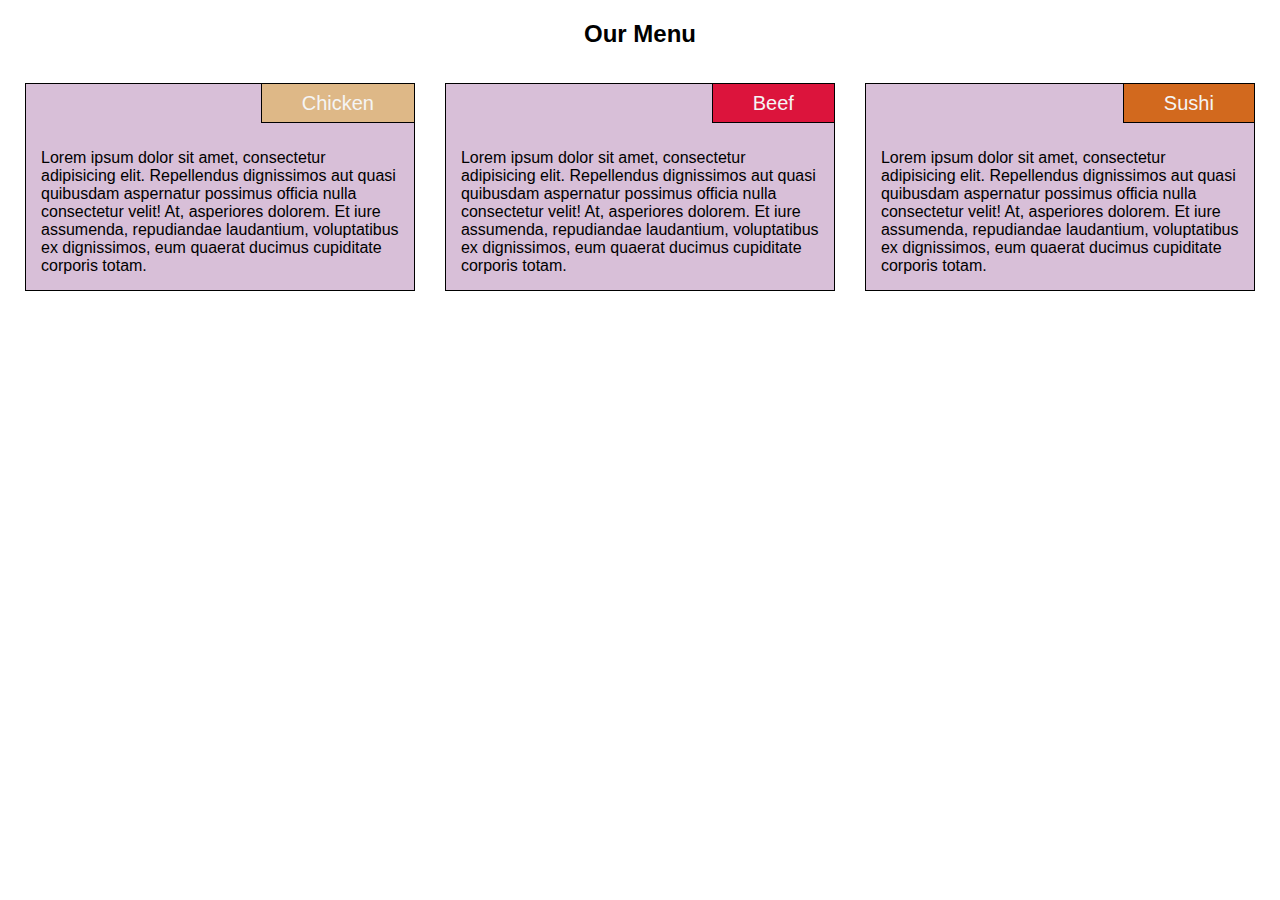
<file: module2-solution/index.html>
<!doctype html>
<html>
<head>
    <meta charset="utf-8">
    <meta name="viewport" content="width=device-width, initial-scale=1">
    <link rel="stylesheet" href="css/style.css">
    <title>Our menu</title>
</head>
<body>
    <h1>Our Menu</h1>

    <div class="row">
        <div class="section col-lg-4 col-md-6 col-sm-12">
            <div class="inner-section">
                <div class="sec-title chicken">Chicken</div>
                <p>Lorem ipsum dolor sit amet, consectetur adipisicing elit.
                Repellendus dignissimos aut quasi quibusdam aspernatur possimus officia nulla consectetur velit! At, asperiores dolorem. Et iure assumenda, repudiandae
                laudantium, voluptatibus ex dignissimos, eum quaerat ducimus cupiditate corporis totam.</p>
            </div>
        </div>
        <div class="section col-lg-4 col-md-6 col-sm-12">
            <div class="inner-section">
                <div class="sec-title beef">Beef</div>
                <p>Lorem ipsum dolor sit amet, consectetur adipisicing elit.
                Repellendus dignissimos aut quasi quibusdam aspernatur possimus officia nulla consectetur velit! At, asperiores dolorem. Et iure assumenda, repudiandae
                laudantium, voluptatibus ex dignissimos, eum quaerat ducimus cupiditate corporis totam.</p>
            </div>
        </div>
        <div class="section col-lg-4 col-md-12 col-sm-12">
            <div class="inner-section">
                <div class="sec-title sushi">Sushi</div>
                <p>Lorem ipsum dolor sit amet, consectetur adipisicing elit.
                Repellendus dignissimos aut quasi quibusdam aspernatur possimus officia nulla consectetur velit! At, asperiores dolorem. Et iure assumenda, repudiandae
                laudantium, voluptatibus ex dignissimos, eum quaerat ducimus cupiditate corporis totam.</p>
            </div>
        </div>
    </div>
</body>
</html>
</file>
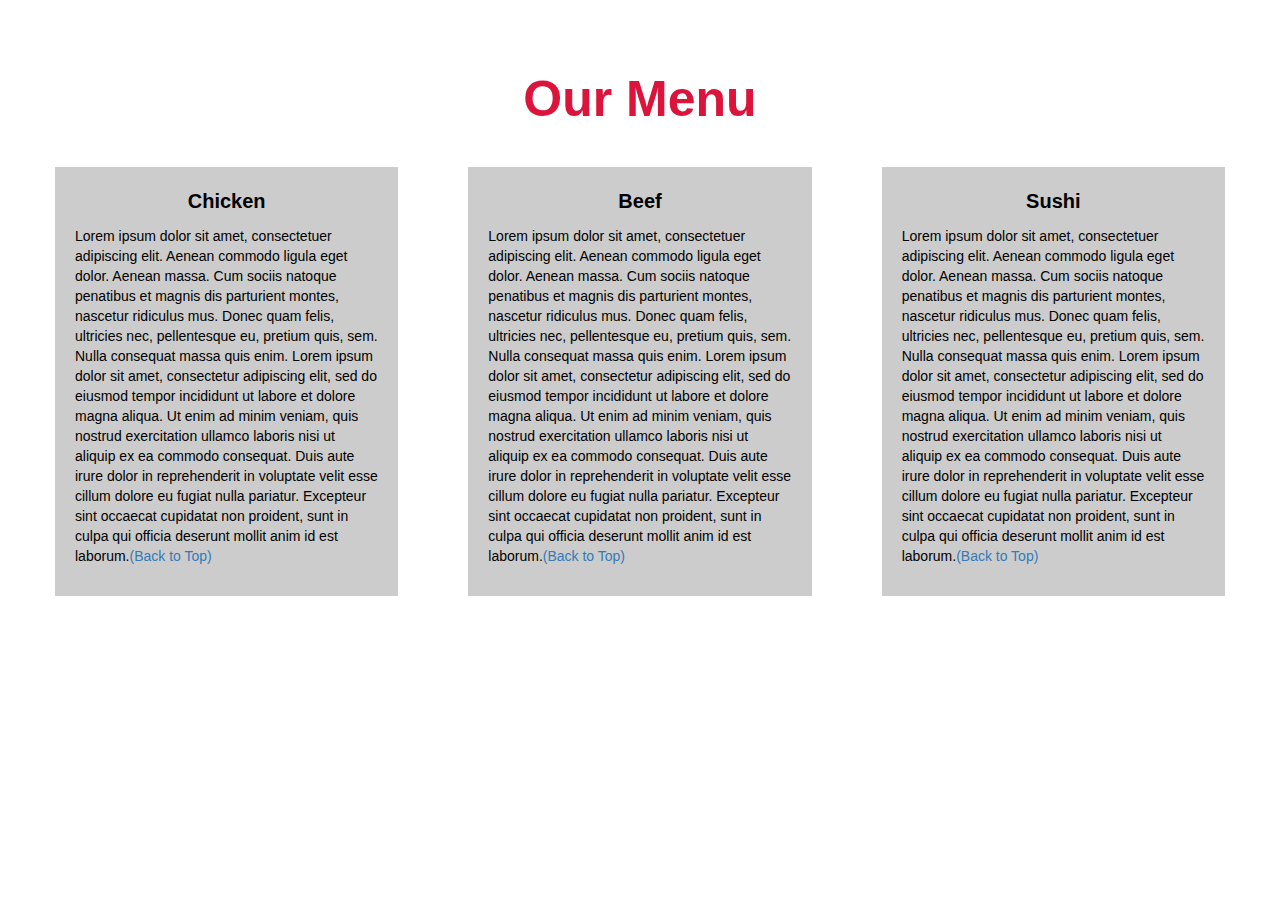
<file: module3-solution/index.html>
<!DOCTYPE html>
<html>

<head>
    <title>Module 3</title>
    <meta name="viewport" content="width=device-width, initial-scale=1">
    <link rel="stylesheet" href="https://maxcdn.bootstrapcdn.com/bootstrap/3.3.7/css/bootstrap.min.css">
    <script src="https://ajax.googleapis.com/ajax/libs/jquery/3.3.1/jquery.min.js"></script>
    <script src="https://maxcdn.bootstrapcdn.com/bootstrap/3.3.7/js/bootstrap.min.js"></script>
</head>
<meta name="viewport" content="width=device-width, initial-scale=1">
<link rel="stylesheet" type="text/css" href="css/style.css">

<body>
    <nav class="navbar" id="top">
        <div class="container-fluid">
            <div class="navbar-header">
                <button type="button" class="navbar-toggle" data-toggle="collapse" data-target="#myNavbar">
        <span class="icon-bar"></span>
        <span class="icon-bar"></span>
        <span class="icon-bar"></span> 
      </button>
                <a class="navbar-brand" href="#">Food, LLC</a>
            </div>
            <div class="collapse" id="myNavbar">
                <ul class="nav navbar-nav visible-xs">
                    <li><a class="menu-item" href="#">Chicken</a></li>
                    <li><a class="menu-item" href="#">Beef</a></li>
                    <li><a class="menu-item" href="#">Sushi</a></li>
                </ul>
            </div>
        </div>
    </nav>
    <h1 class="main-title">Our Menu</h1>
    <div class="row">
        <div class="col-lg-4 col-md-6 col-sm-12">
            <div class="content-box">
                <p class="item-name">Chicken</p>
                <p>Lorem ipsum dolor sit amet, consectetuer adipiscing elit. Aenean commodo ligula eget dolor. Aenean massa. Cum sociis natoque penatibus et magnis dis parturient montes, nascetur ridiculus mus. Donec quam felis, ultricies nec, pellentesque
                    eu, pretium quis, sem. Nulla consequat massa quis enim. Lorem ipsum dolor sit amet, consectetur adipiscing elit, sed do eiusmod tempor incididunt ut labore et dolore magna aliqua. Ut enim ad minim veniam, quis nostrud exercitation
                    ullamco laboris nisi ut aliquip ex ea commodo consequat. Duis aute irure dolor in reprehenderit in voluptate velit esse cillum dolore eu fugiat nulla pariatur. Excepteur sint occaecat cupidatat non proident, sunt in culpa qui officia
                    deserunt mollit anim id est laborum.<a href="#top">(Back to Top)</a></p>
            </div>
        </div>
        <div class="col-lg-4 col-md-6 col-sm-12">
            <div class="content-box">
                <p class="item-name">Beef</p>
                <p>Lorem ipsum dolor sit amet, consectetuer adipiscing elit. Aenean commodo ligula eget dolor. Aenean massa. Cum sociis natoque penatibus et magnis dis parturient montes, nascetur ridiculus mus. Donec quam felis, ultricies nec, pellentesque
                    eu, pretium quis, sem. Nulla consequat massa quis enim. Lorem ipsum dolor sit amet, consectetur adipiscing elit, sed do eiusmod tempor incididunt ut labore et dolore magna aliqua. Ut enim ad minim veniam, quis nostrud exercitation
                    ullamco laboris nisi ut aliquip ex ea commodo consequat. Duis aute irure dolor in reprehenderit in voluptate velit esse cillum dolore eu fugiat nulla pariatur. Excepteur sint occaecat cupidatat non proident, sunt in culpa qui officia
                    deserunt mollit anim id est laborum.<a href="#top">(Back to Top)</a></p>
            </div>
        </div>
        <div class="col-lg-4 col-md-12 col-sm-12">
            <div class="content-box">
                <p class="item-name">Sushi</p>
                <p>Lorem ipsum dolor sit amet, consectetuer adipiscing elit. Aenean commodo ligula eget dolor. Aenean massa. Cum sociis natoque penatibus et magnis dis parturient montes, nascetur ridiculus mus. Donec quam felis, ultricies nec, pellentesque
                    eu, pretium quis, sem. Nulla consequat massa quis enim. Lorem ipsum dolor sit amet, consectetur adipiscing elit, sed do eiusmod tempor incididunt ut labore et dolore magna aliqua. Ut enim ad minim veniam, quis nostrud exercitation
                    ullamco laboris nisi ut aliquip ex ea commodo consequat. Duis aute irure dolor in reprehenderit in voluptate velit esse cillum dolore eu fugiat nulla pariatur. Excepteur sint occaecat cupidatat non proident, sunt in culpa qui officia
                    deserunt mollit anim id est laborum.<a href="#top">(Back to Top)</a></p>
            </div>
        </div>
    </div>
</body>

</html>
</file>
<file: module2-solution/css/style.css>
* {
    margin: 0;
    padding: 0;
    box-sizing: border-box;
}

body {
    font-family: 'Franklin Gothic Medium', 'Arial Narrow', Arial, sans-serif;
}

h1 {
    font-size: 150%;
    margin-top: 20px;
    margin-bottom: 20px;
    text-align: center;
}

.section {
    position: relative;
    padding: 15px;
}

.inner-section {
    border: 1.5px solid black;
    background-color: thistle;
}

.sec-title {
    position: relative;
    float: right;
    border: 1.5px solid black;
    padding: 7.5px 40px;
    margin-bottom: 25px;
    top: -1px;
    right: -1px;
    font-size: 125%;
    color: whitesmoke;
}

.sec-title.sushi {
    background-color: chocolate;
}

.sec-title.beef {
    background-color: crimson;
}

.sec-title.chicken {
    background-color: burlywood;
}

.inner-section p {
    clear: right;
    margin: 15px;
}

.row {
    width: 100%;
    padding: 0px 10px;
}

@media (min-width: 992px) {
    .col-lg-1,
    .col-lg-2,
    .col-lg-3,
    .col-lg-4,
    .col-lg-5,
    .col-lg-6,
    .col-lg-7,
    .col-lg-8,
    .col-lg-9,
    .col-lg-10,
    .col-lg-11,
    .col-lg-12 {
        float: left;
    }
    .col-lg-1 {
        width: 8.33%;
    }
    .col-lg-2 {
        width: 16.66%;
    }
    .col-lg-3 {
        width: 25%;
    }
    .col-lg-4 {
        width: 33.33%;
    }
    .col-lg-5 {
        width: 41.66%;
    }
    .col-lg-6 {
        width: 50%;
    }
    .col-lg-7 {
        width: 58.33%;
    }
    .col-lg-8 {
        width: 66.66%;
    }
    .col-lg-9 {
        width: 74.99%;
    }
    .col-lg-10 {
        width: 83.33%;
    }
    .col-lg-11 {
        width: 91.66%;
    }
    .col-lg-12 {
        width: 100%;
    }
}

@media (min-width: 768px) and (max-width: 991px) {
    .col-md-1,
    .col-md-2,
    .col-md-3,
    .col-md-4,
    .col-md-5,
    .col-md-6,
    .col-md-7,
    .col-md-8,
    .col-md-9,
    .col-md-10,
    .col-md-11,
    .col-md-12 {
        float: left;
    }
    .col-md-1 {
        width: 8.33%;
    }
    .col-md-2 {
        width: 16.66%;
    }
    .col-md-3 {
        width: 25%;
    }
    .col-md-4 {
        width: 33.33%;
    }
    .col-md-5 {
        width: 41.66%;
    }
    .col-md-6 {
        width: 50%;
    }
    .col-md-7 {
        width: 58.33%;
    }
    .col-md-8 {
        width: 66.66%;
    }
    .col-md-9 {
        width: 74.99%;
    }
    .col-md-10 {
        width: 83.33%;
    }
    .col-md-11 {
        width: 91.66%;
    }
    .col-md-12 {
        width: 100%;
    }

@media (max-width: 767px) {
    .col-sm-1,
    .col-sm-2,
    .col-sm-3,
    .col-sm-4,
    .col-sm-5,
    .col-sm-6,
    .col-sm-7,
    .col-sm-8,
    .col-sm-9,
    .col-sm-10,
    .col-sm-11,
    .col-sm-12 {
        float: left;
    }
    .col-sm-1 {
        width: 8.33%;
    }
    .col-sm-2 {
        width: 16.66%;
    }
    .col-sm-3 {
        width: 25%;
    }
    .col-sm-4 {
        width: 33.33%;
    }
    .col-sm-5 {
        width: 41.66%;
    }
    .col-sm-6 {
        width: 50%;
    }
    .col-sm-7 {
        width: 58.33%;
    }
    .col-sm-8 {
        width: 66.66%;
    }
    .col-sm-9 {
        width: 74.99%;
    }
    .col-sm-10 {
        width: 83.33%;
    }
    .col-sm-11 {
        width: 91.66%;
    }
    .col-sm-12 {
        width: 100%;
    }
}
</file>
<file: module3-solution/css/style.css>
.container-fluid {
    margin: 0;
    padding: 0;
}

.navbar {
    border-radius: 0px;
    background-color: aqua(0, 0, 0, 0.8);
}

.navbar-brand {
    font-size: 35px;
    color: white;
    padding-left: 25px;
}

.navbar-brand:hover {
    color: white;
}

.nav {
    margin: 0;
    padding: 0;
}

.navbar-nav {
    font-size: 25px;
    text-align: center;
    margin: 0;
    padding: 0;
}

.navbar-toggle {
    border: 2px solid white;
    margin-right: 25px;
}

.icon-bar {
    background-color: white;
}

.main-title {
    margin-bottom: 15px;
    text-align: center;
    color: crimson;
    font-size: 50px;
    font-family: "Comic Sans MS", cursive, sans-serif;
    font-weight: bold;
}

li {
    box-sizing: border-box;
    width: 100%;
}

.menu-item {
    padding: 0;
    margin: 0;
    width: 100%;
    background-color: white;
    border-bottom: 1px solid black;
    color: black;
    display: block;
}

.menu-item:hover {
    background-color: rgba(0, 0, 0, 0.9);
    color: rgba(0, 0, 0, 0.4);
}

.row {
    margin: 20px;
}

.content-box {
    margin: 20px;
    width: auto;
    height: auto;
    color: black;
    background-color: rgba(0, 0, 0, 0.2);
    font-family: "Comic Sans MS", cursive, sans-serif;
    padding: 20px;
}

.item-name {
    text-align: center;
    font-size: 20px;
    font-weight: bold;
}
</file>
